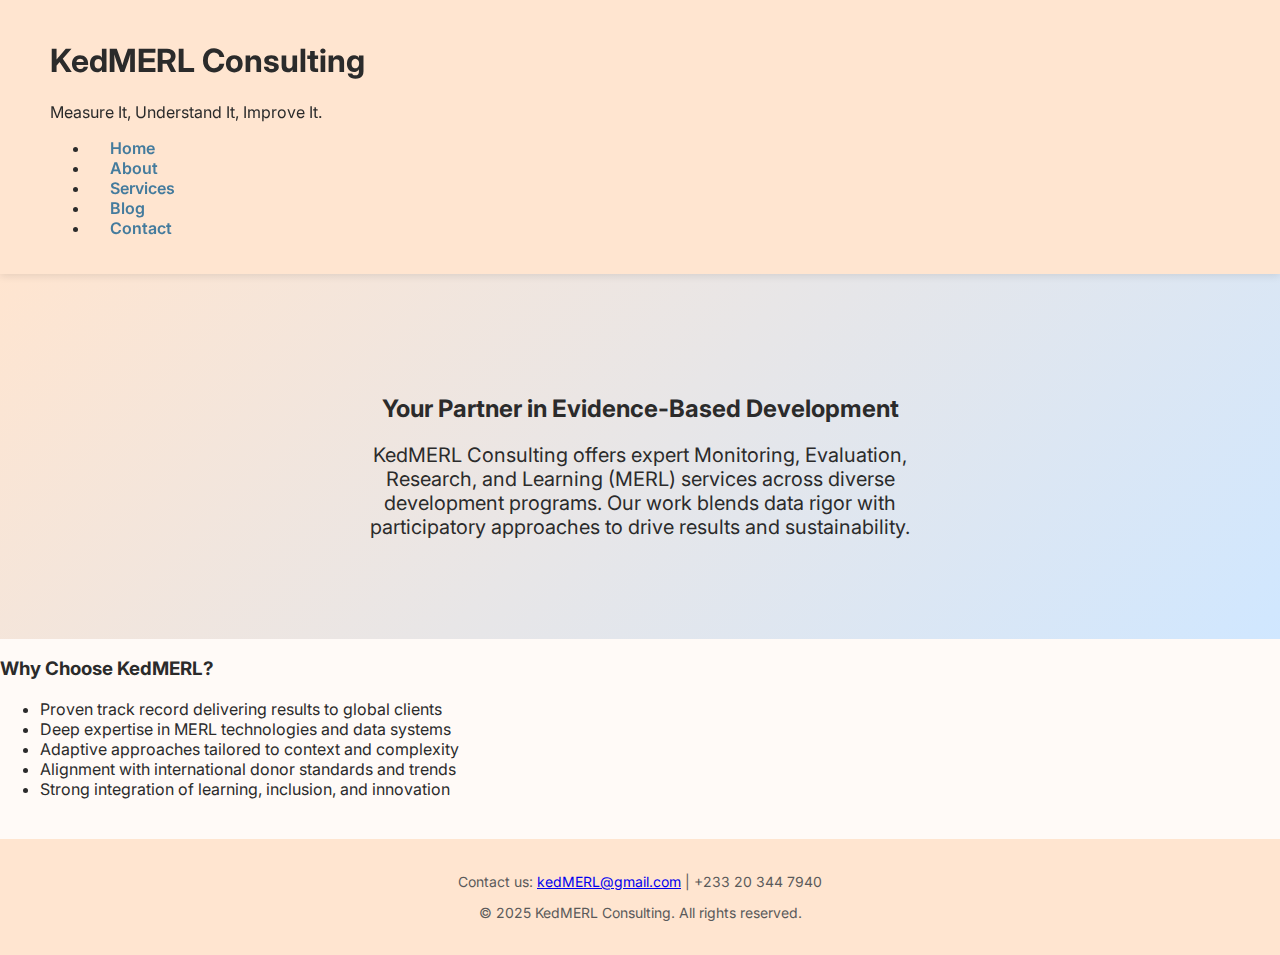
<file: index.html>
<!DOCTYPE html>
<html lang="en">
<head>
  <meta charset="UTF-8" />
  <meta name="viewport" content="width=device-width, initial-scale=1.0"/>
  <title>KedMERL Consulting</title>
  <link rel="stylesheet" href="css/style.css" />
</head>
<body>
  <header>
    <div class="container">
      <h1>KedMERL Consulting</h1>
      <p class="tagline">Measure It, Understand It, Improve It.</p>
      <nav>
        <ul>
          <li><a href="index.html">Home</a></li>
          <li><a href="about.html">About</a></li>
          <li><a href="services.html">Services</a></li>
          <li><a href="blog.html">Blog</a></li>
          <li><a href="contact.html">Contact</a></li>
        </ul>
      </nav>
    </div>
  </header>

  <section class="hero">
    <div class="container">
      <h2>Your Partner in Evidence-Based Development</h2>
      <p>KedMERL Consulting offers expert Monitoring, Evaluation, Research, and Learning (MERL) services across diverse development programs. Our work blends data rigor with participatory approaches to drive results and sustainability.</p>
    </div>
  </section>

  <section class="intro">
    <div class="container">
      <h3>Why Choose KedMERL?</h3>
      <ul>
        <li>Proven track record delivering results to global clients</li>
        <li>Deep expertise in MERL technologies and data systems</li>
        <li>Adaptive approaches tailored to context and complexity</li>
        <li>Alignment with international donor standards and trends</li>
        <li>Strong integration of learning, inclusion, and innovation</li>
      </ul>
    </div>
  </section>

  <footer>
    <div class="container">
      <p>Contact us: <a href="mailto:kedMERL@gmail.com">kedMERL@gmail.com</a> | +233 20 344 7940</p>
      <p>&copy; 2025 KedMERL Consulting. All rights reserved.</p>
    </div>
  </footer>
</body>
</html>
</file>
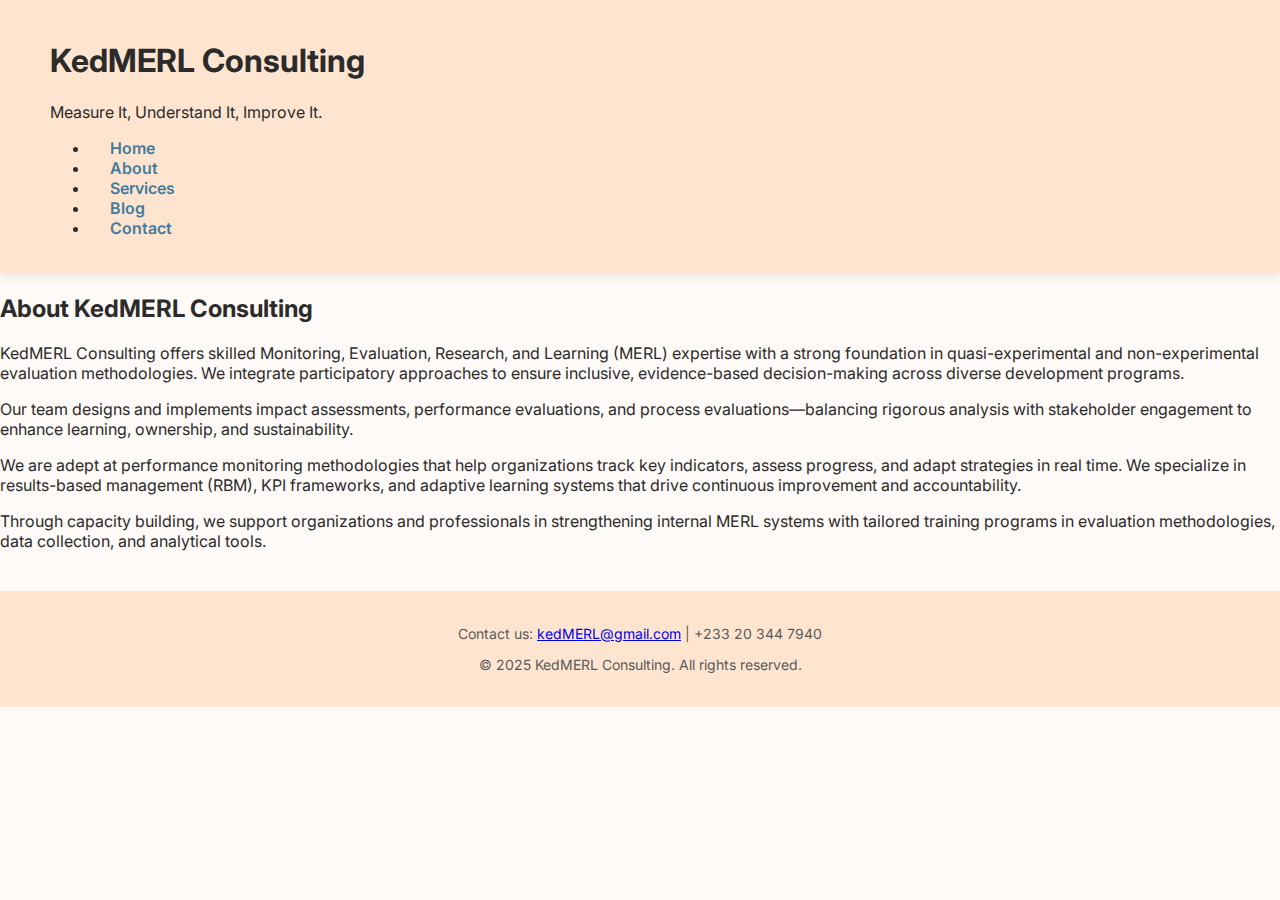
<file: about.html>
<!DOCTYPE html>
<html lang="en">
<head>
  <meta charset="UTF-8" />
  <meta name="viewport" content="width=device-width, initial-scale=1.0"/>
  <title>About Us | KedMERL</title>
  <link rel="stylesheet" href="css/style.css" />
</head>
<body>
  <header>
    <div class="container">
      <h1>KedMERL Consulting</h1>
      <p class="tagline">Measure It, Understand It, Improve It.</p>
      <nav>
        <ul>
          <li><a href="index.html">Home</a></li>
          <li><a href="about.html">About</a></li>
          <li><a href="services.html">Services</a></li>
          <li><a href="blog.html">Blog</a></li>
          <li><a href="contact.html">Contact</a></li>
        </ul>
      </nav>
    </div>
  </header>

  <section class="content">
    <div class="container">
      <h2>About KedMERL Consulting</h2>
      <p>KedMERL Consulting offers skilled Monitoring, Evaluation, Research, and Learning (MERL) expertise with a strong foundation in quasi-experimental and non-experimental evaluation methodologies. We integrate participatory approaches to ensure inclusive, evidence-based decision-making across diverse development programs.</p>
      <p>Our team designs and implements impact assessments, performance evaluations, and process evaluations—balancing rigorous analysis with stakeholder engagement to enhance learning, ownership, and sustainability.</p>
      <p>We are adept at performance monitoring methodologies that help organizations track key indicators, assess progress, and adapt strategies in real time. We specialize in results-based management (RBM), KPI frameworks, and adaptive learning systems that drive continuous improvement and accountability.</p>
      <p>Through capacity building, we support organizations and professionals in strengthening internal MERL systems with tailored training programs in evaluation methodologies, data collection, and analytical tools.</p>
    </div>
  </section>

  <footer>
    <div class="container">
      <p>Contact us: <a href="mailto:kedMERL@gmail.com">kedMERL@gmail.com</a> | +233 20 344 7940</p>
      <p>&copy; 2025 KedMERL Consulting. All rights reserved.</p>
    </div>
  </footer>
</body>
</html>
</file>
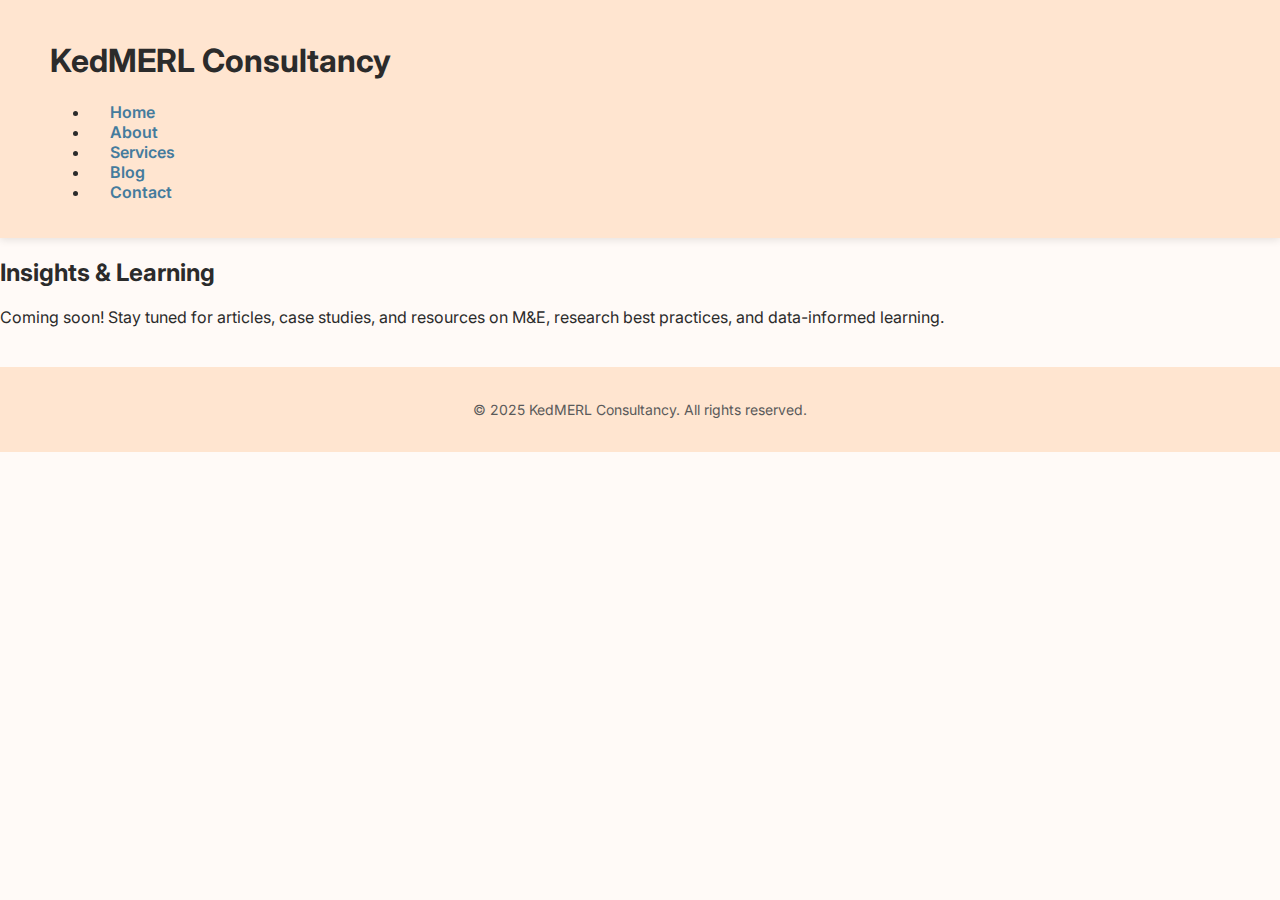
<file: blog.html>
<!DOCTYPE html>
<html lang="en">
<head>
  <meta charset="UTF-8" />
  <meta name="viewport" content="width=device-width, initial-scale=1.0"/>
  <title>Blog | KedMERL</title>
  <link rel="stylesheet" href="css/style.css" />
</head>
<body>
  <header>
    <div class="container">
      <h1>KedMERL Consultancy</h1>
      <nav>
        <ul>
          <li><a href="index.html">Home</a></li>
          <li><a href="about.html">About</a></li>
          <li><a href="services.html">Services</a></li>
          <li><a href="blog.html">Blog</a></li>
          <li><a href="contact.html">Contact</a></li>
        </ul>
      </nav>
    </div>
  </header>

  <section class="content">
    <div class="container">
      <h2>Insights & Learning</h2>
      <p>Coming soon! Stay tuned for articles, case studies, and resources on M&E, research best practices, and data-informed learning.</p>
    </div>
  </section>

  <footer>
    <div class="container">
      <p>&copy; 2025 KedMERL Consultancy. All rights reserved.</p>
    </div>
  </footer>
</body>
</html>
</file>
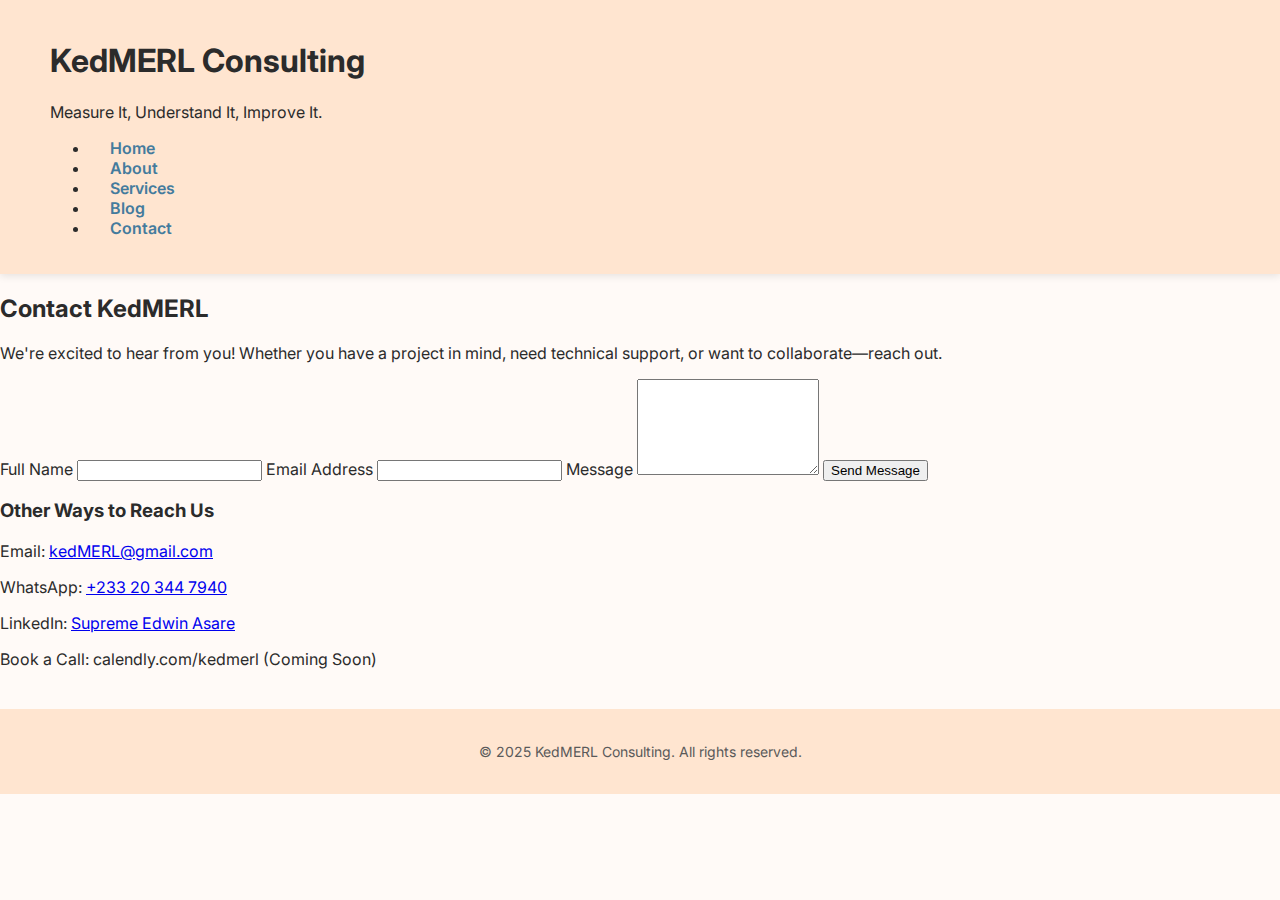
<file: contact.html>
<!DOCTYPE html>
<html lang="en">
<head>
  <meta charset="UTF-8" />
  <meta name="viewport" content="width=device-width, initial-scale=1.0"/>
  <title>Contact Us | KedMERL</title>
  <link rel="stylesheet" href="css/style.css" />
</head>
<body>
  <header>
    <div class="container">
      <h1>KedMERL Consulting</h1>
      <p class="tagline">Measure It, Understand It, Improve It.</p>
      <nav>
        <ul>
          <li><a href="index.html">Home</a></li>
          <li><a href="about.html">About</a></li>
          <li><a href="services.html">Services</a></li>
          <li><a href="blog.html">Blog</a></li>
          <li><a href="contact.html">Contact</a></li>
        </ul>
      </nav>
    </div>
  </header>

  <section class="content">
    <div class="container">
      <h2>Contact KedMERL</h2>
      <p>We're excited to hear from you! Whether you have a project in mind, need technical support, or want to collaborate—reach out.</p>

      <form action="https://formspree.io/f/your-id" method="POST">
        <label for="name">Full Name</label>
        <input type="text" id="name" name="name" required />

        <label for="email">Email Address</label>
        <input type="email" id="email" name="email" required />

        <label for="message">Message</label>
        <textarea id="message" name="message" rows="6" required></textarea>

        <button type="submit">Send Message</button>
      </form>

      <div class="contact-info">
        <h3>Other Ways to Reach Us</h3>
        <p>Email: <a href="mailto:kedMERL@gmail.com">kedMERL@gmail.com</a></p>
        <p>WhatsApp: <a href="https://wa.me/233203447940">+233 20 344 7940</a></p>
        <p>LinkedIn: <a href="https://linkedin.com/in/supremeedwinasare" target="_blank">Supreme Edwin Asare</a></p>
        <p>Book a Call: calendly.com/kedmerl (Coming Soon)</p>
      </div>
    </div>
  </section>

  <footer>
    <div class="container">
      <p>&copy; 2025 KedMERL Consulting. All rights reserved.</p>
    </div>
  </footer>
</body>
</html>
</file>
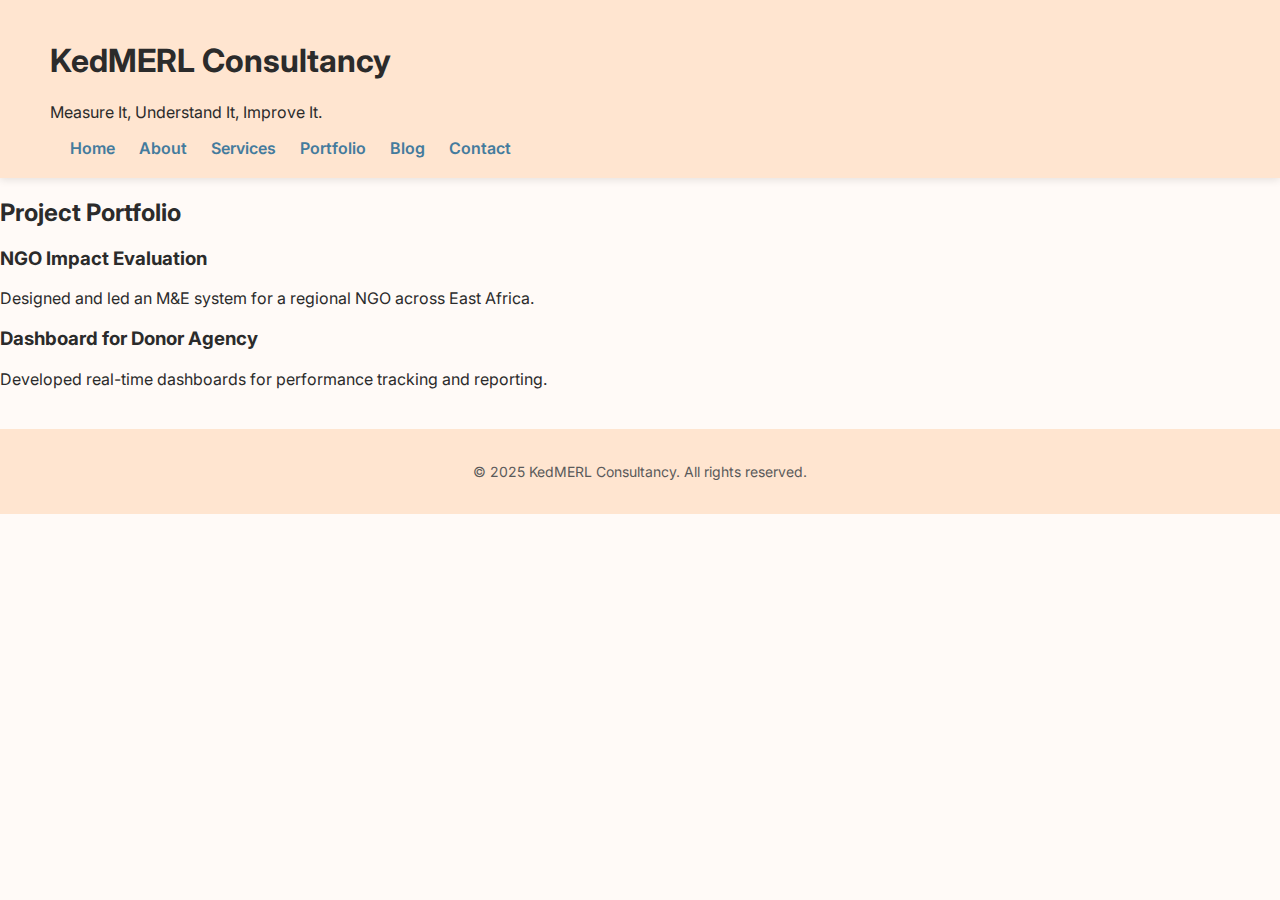
<file: portfolio.html>
<!DOCTYPE html>
<html lang="en">
<head>
  <meta charset="UTF-8" />
  <meta name="viewport" content="width=device-width, initial-scale=1.0"/>
  <title>Portfolio - KedMERL Consultancy</title>
  <link rel="stylesheet" href="css/style.css" />
</head>
<body>
  <header>
    <div class="container">
      <h1>KedMERL Consultancy</h1>
      <p class="tagline">Measure It, Understand It, Improve It.</p>
      <nav>
        <a href="index.html">Home</a>
        <a href="about.html">About</a>
        <a href="services.html">Services</a>
        <a href="portfolio.html">Portfolio</a>
        <a href="blog.html">Blog</a>
        <a href="contact.html">Contact</a>
      </nav>
    </div>
  </header>

  <main class="container">
    
        <section>
          <h2>Project Portfolio</h2>
          <div class="card-grid">
            <div class="card">
              <h3>NGO Impact Evaluation</h3>
              <p>Designed and led an M&E system for a regional NGO across East Africa.</p>
            </div>
            <div class="card">
              <h3>Dashboard for Donor Agency</h3>
              <p>Developed real-time dashboards for performance tracking and reporting.</p>
            </div>
          </div>
        </section>
        
  </main>

  <footer>
    <div class="container">
      <p>&copy; 2025 KedMERL Consultancy. All rights reserved.</p>
    </div>
  </footer>
</body>
</html>
</file>
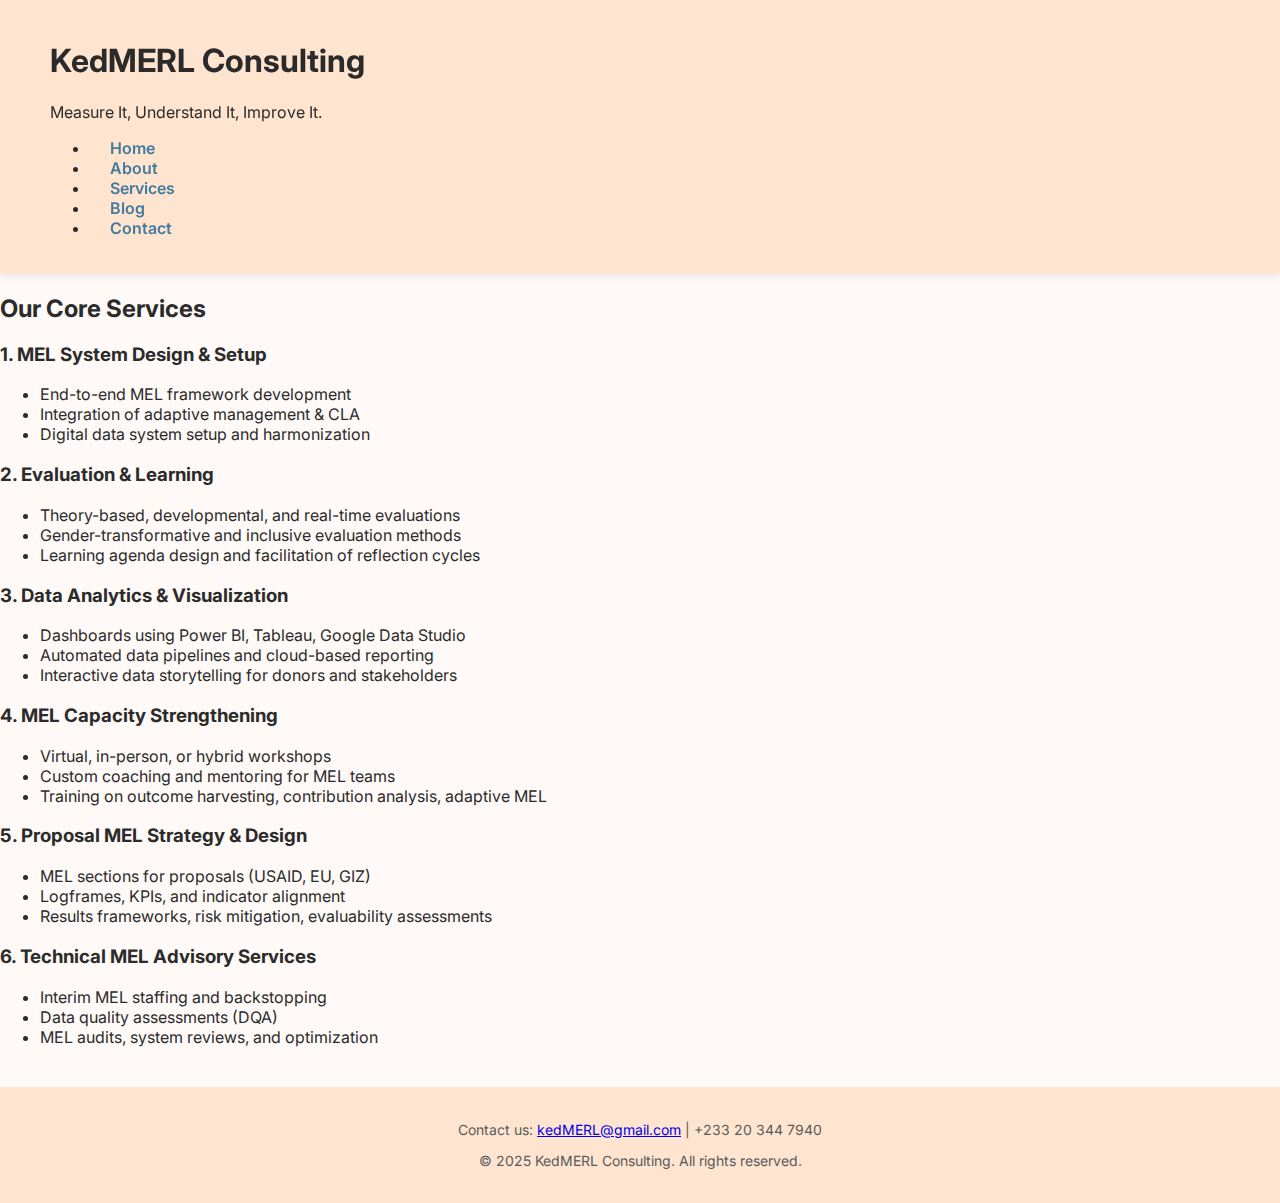
<file: services.html>
<!DOCTYPE html>
<html lang="en">
<head>
  <meta charset="UTF-8" />
  <meta name="viewport" content="width=device-width, initial-scale=1.0"/>
  <title>Our Services | KedMERL</title>
  <link rel="stylesheet" href="css/style.css" />
</head>
<body>
  <header>
    <div class="container">
      <h1>KedMERL Consulting</h1>
      <p class="tagline">Measure It, Understand It, Improve It.</p>
      <nav>
        <ul>
          <li><a href="index.html">Home</a></li>
          <li><a href="about.html">About</a></li>
          <li><a href="services.html">Services</a></li>
          <li><a href="blog.html">Blog</a></li>
          <li><a href="contact.html">Contact</a></li>
        </ul>
      </nav>
    </div>
  </header>

  <section class="content">
    <div class="container">
      <h2>Our Core Services</h2>

      <h3>1. MEL System Design & Setup</h3>
      <ul>
        <li>End-to-end MEL framework development</li>
        <li>Integration of adaptive management & CLA</li>
        <li>Digital data system setup and harmonization</li>
      </ul>

      <h3>2. Evaluation & Learning</h3>
      <ul>
        <li>Theory-based, developmental, and real-time evaluations</li>
        <li>Gender-transformative and inclusive evaluation methods</li>
        <li>Learning agenda design and facilitation of reflection cycles</li>
      </ul>

      <h3>3. Data Analytics & Visualization</h3>
      <ul>
        <li>Dashboards using Power BI, Tableau, Google Data Studio</li>
        <li>Automated data pipelines and cloud-based reporting</li>
        <li>Interactive data storytelling for donors and stakeholders</li>
      </ul>

      <h3>4. MEL Capacity Strengthening</h3>
      <ul>
        <li>Virtual, in-person, or hybrid workshops</li>
        <li>Custom coaching and mentoring for MEL teams</li>
        <li>Training on outcome harvesting, contribution analysis, adaptive MEL</li>
      </ul>

      <h3>5. Proposal MEL Strategy & Design</h3>
      <ul>
        <li>MEL sections for proposals (USAID, EU, GIZ)</li>
        <li>Logframes, KPIs, and indicator alignment</li>
        <li>Results frameworks, risk mitigation, evaluability assessments</li>
      </ul>

      <h3>6. Technical MEL Advisory Services</h3>
      <ul>
        <li>Interim MEL staffing and backstopping</li>
        <li>Data quality assessments (DQA)</li>
        <li>MEL audits, system reviews, and optimization</li>
      </ul>
    </div>
  </section>

  <footer>
    <div class="container">
      <p>Contact us: <a href="mailto:kedMERL@gmail.com">kedMERL@gmail.com</a> | +233 20 344 7940</p>
      <p>&copy; 2025 KedMERL Consulting. All rights reserved.</p>
    </div>
  </footer>
</body>
</html>
</file>
<file: css/style.css>
/* styles.css */

/* Font */
@import url('https://fonts.googleapis.com/css2?family=Inter:wght@400;600;700&display=swap');

body {
  margin: 0;
  font-family: 'Inter', sans-serif;
  background-color: #fffaf7;
  color: #2b2b2b;
}

header {
  background-color: #ffe5d0;
  display: flex;
  align-items: center;
  justify-content: space-between;
  padding: 20px 50px;
  box-shadow: 0 2px 8px rgba(0, 0, 0, 0.1);
  position: sticky;
  top: 0;
  z-index: 1000;
}

header img {
  height: 50px;
}

nav a {
  margin-left: 20px;
  text-decoration: none;
  color: #447b9d;
  font-weight: 600;
  transition: color 0.3s;
}

nav a:hover {
  color: #f4997a;
}

.hero {
  text-align: center;
  padding: 100px 20px;
  background: linear-gradient(135deg, #ffe5d0, #d0e7ff);
}

.hero h1 {
  font-size: 48px;
  margin-bottom: 20px;
}

.hero p {
  font-size: 20px;
  max-width: 600px;
  margin: 0 auto;
}

.section {
  padding: 80px 20px;
  max-width: 1200px;
  margin: 0 auto;
  opacity: 0;
  transform: translateY(20px);
  transition: opacity 0.6s ease-out, transform 0.6s ease-out;
}

.section.visible {
  opacity: 1;
  transform: translateY(0);
}

footer {
  background-color: #ffe5d0;
  text-align: center;
  padding: 20px;
  margin-top: 40px;
  font-size: 14px;
  color: #5a5a5a;
}

/* scripts.js */

document.addEventListener('DOMContentLoaded', function () {
  const sections = document.querySelectorAll('.section');

  const observer = new IntersectionObserver(entries => {
    entries.forEach(entry => {
      if (entry.isIntersecting) {
        entry.target.classList.add('visible');
      }
    });
  }, {
    threshold: 0.1
  });

  sections.forEach(section => {
    observer.observe(section);
  });
});
</file>
